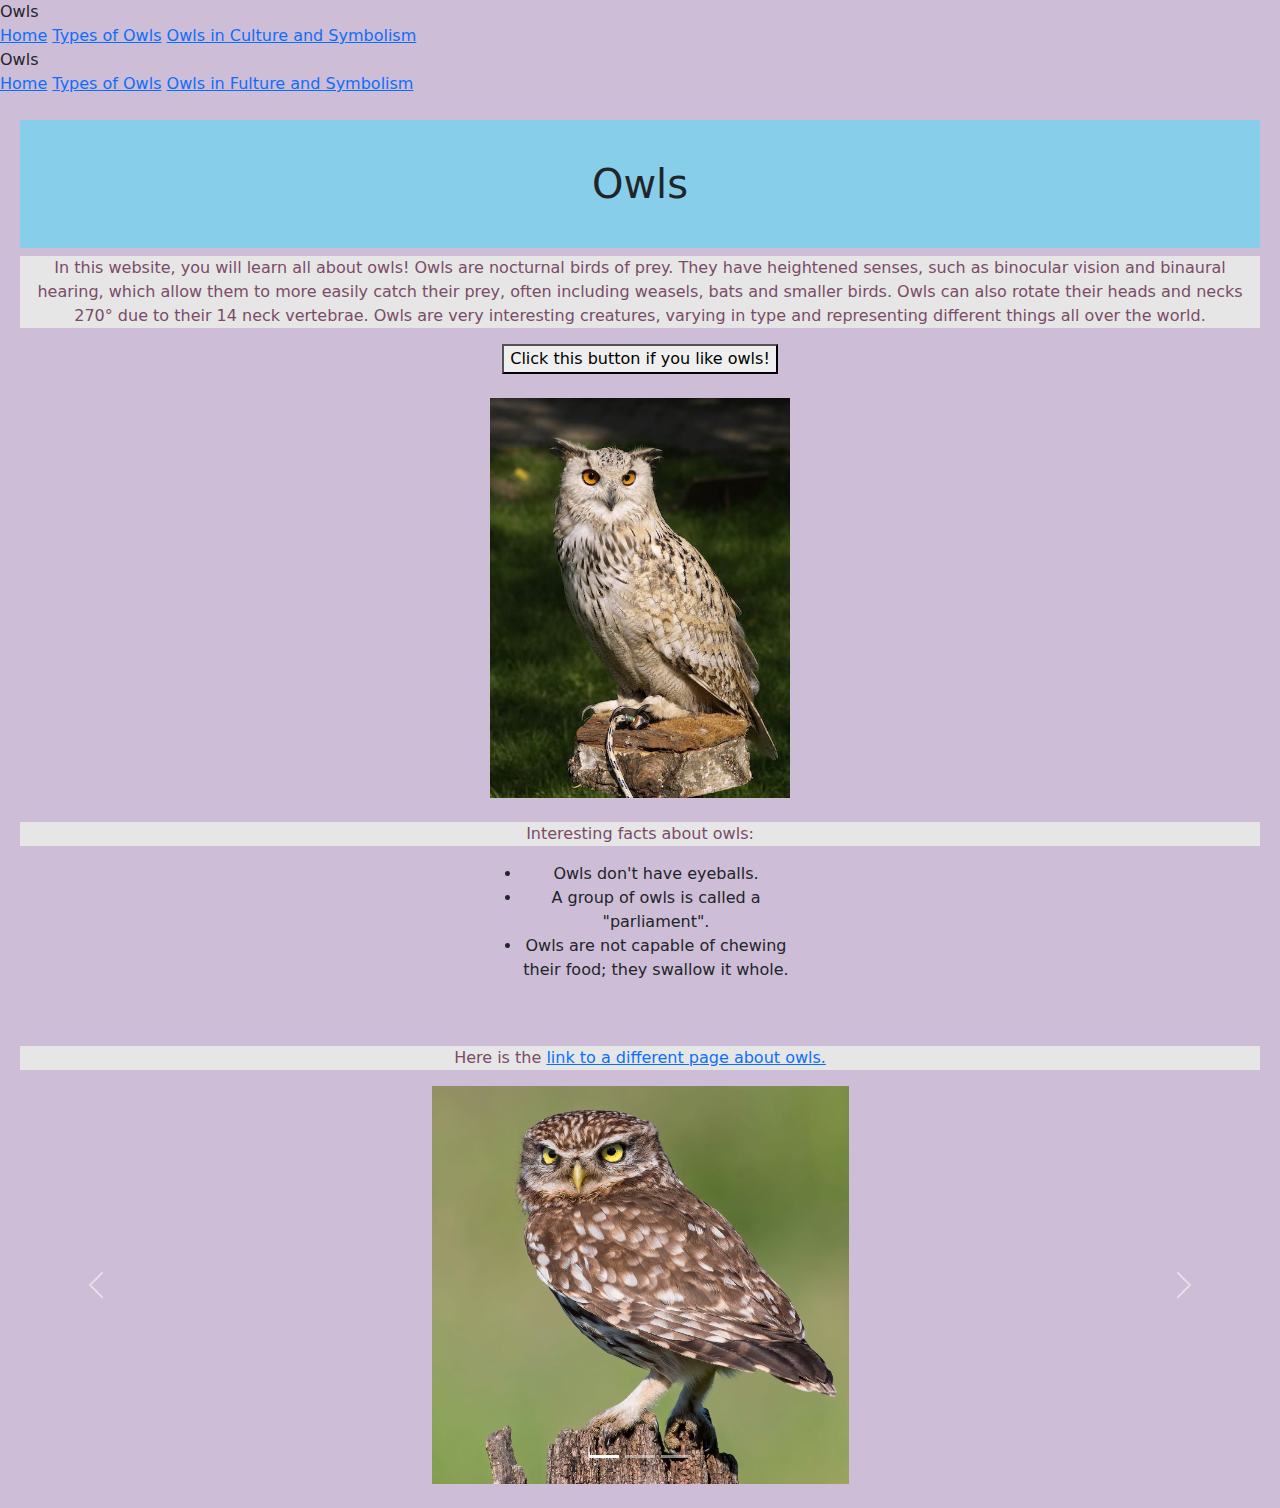
<file: index.html>
<!DOCTYPE html>
<html>
  <head>
    
    <!-- Meta data -->
    <meta charset="utf-8">
    <meta name="description" content="My Unit 1 Major Assignment">
    <meta name="keywords" content="immaculata, ics2o">
    <meta name="author" content="ZoiaB">
    <meta name="viewport" content="width=device-width, initial-scale=1.0">

    <!-- Favicon -->
    <link rel="apple-touch-icon" sizes="180x180" href="./fav_index/android-chrome-192x192.png">
    <link rel="icon" type="image/png" sizes="32x32" href="./fav_index/android-chrome-192x192.png">
    <link rel="icon" type="image/png" sizes="16x16" href="./fav_index/android-chrome-192x192.png">
    <link rel="./fav_index/android-chrome-192x192.png" href="./fav_index/android-chrome-192x192.png">

    <!-- Stylesheet -->
    <link rel="stylesheet" href="./css/style.css">
    <body style="background-color: #cebdd6;"></body>

    <!-- Google's MDL Fonts and Colors -->
    <link rel="stylesheet" href="https://fonts.googleapis.com/icon?family=Material+Icons">
    <link rel="stylesheet" href="https://code.getmdl.io/1.3.0/material.blue_grey-indigo.min.css" />

    <!-- Bootstrap link-->
    <link href="https://cdn.jsdelivr.net/npm/bootstrap@5.0.2/dist/css/bootstrap.min.css" rel="stylesheet">
            
    <!-- Web page title -->
    <title>Owls</title>
  </head>
  <body>

    <!-- Google's MDL for Bootstrap-->
    <script src="https://cdn.jsdelivr.net/npm/bootstrap@5.0.2/dist/js/bootstrap.bundle.min.js"></script>
    <script defer src="https://code.getmdl.io/1.3.0/material.min.js"></script>
    
    <!-- MDL Progress Bar with Buffering -->
    <div id="p3" class="mdl-progress mdl-js-progress"></div>
    <script>
      document.querySelector('#p3').addEventListener('mdl-componentupgraded', function() {
        this.MaterialProgress.setProgress(33);
        this.MaterialProgress.setBuffer(87);
      });
    </script>

    <!-- Google's MDL Components -->
    <script defer src="https://code.getmdl.io/1.3.0/material.min.js"></script>

    <!-- JavaScript function -->
    <script>
      function myButtonClicked() {
        alert("Excellent! This means you'll like the rest of my website! I love owls as well!")
      }
    </script>

    <!-- Layout -->
    <div>
      <nav>
      <header class="mdl-layout__header">
        <div class="mdl-layout__header-row">
          <!-- Title -->
          <span class="mdl-layout-title">Owls</span>
          <!-- Add spacer, to align navigation to the right -->
          <div class="mdl-layout-spacer"></div>
          <!-- Navigation. We hide it in small screens. -->
          <nav class="mdl-navigation mdl-layout--large-screen-only">
            <a class="mdl-navigation__link" href="./index.html">Home</a>
            <a class="mdl-navigation__link" href="./index2.html">Types of Owls</a>
            <a class="mdl-navigation__link" href="./index3.html">Owls in Culture and Symbolism</a>
          </nav>
        </div>
      </header>
      <div class="mdl-layout__drawer">
        <span class="mdl-layout-title">Owls</span>
        <nav class="mdl-navigation">
          <a class="mdl-navigation__link" href="./index.html">Home</a>
          <a class="mdl-navigation__link" href="index2.html">Types of Owls</a>
          <a class="mdl-navigation__link" href="./index3.html">Owls in Fulture and Symbolism</a>
        </nav>
      </div>
      </nav>
    </div>

    <!-- Container for web page content-->
    <main class = "mdl-layout__content" style = "padding-left:20px; padding-right:20px;">
    <br>
      
      <!-- Web page header -->
      <h1>Owls</h1>

      <!-- Main writing -->
      <p>In this website, you will learn all about owls! Owls are nocturnal birds of prey. They have heightened senses, such as binocular vision and binaural hearing, which allow them to more easily catch their prey, often including weasels, bats and smaller birds. Owls can also rotate their heads and necks 270° due to their 14 neck vertebrae. Owls are very interesting creatures, varying in type and representing different things all over the world.</p>

      <!-- Flat button -->
      <center>
      <button onclick="myButtonClicked()" class="mdl-button mdl-js-button mdl-button--flat mdl-button--colored">
        Click this button if you like owls!
      </button>
      </center>
      <br>

      <!-- Image --->
      <center>
      <img src="./images/owl.jpg" width="300" length="400" alt="Owl">
      </center>
      <br>
      
      <!-- Simple list -->
      <p>Interesting facts about owls:</p>
      <center>
      <ul class="demo-list-item mdl-list">
        <li class="mdl-list__item">
          <span class="mdl-list__item-primary-content">
            Owls don't have eyeballs.
          </span>
        </li>
        <li class="mdl-list__item">
          <span class="mdl-list__item-primary-content">
            A group of owls is called a "parliament".
          </span>
        </li>
        <li class="mdl-list__item">
          <span class="mdl-list__item-primary-content">
            Owls are not capable of chewing their food; they swallow it whole.
          </span>
        </li>
      </ul>
      </center>
    
      <!-- Links to other web pages -->
      <br><br/>
      <p>Here is the <a href = "https://www.owlresearchinstitute.org/owls-1">link to a different page about owls.</a>
      </p>
      </main>
    
      <!-- Bootstrap Carousel -->
        <div id="myCarousel" class="carousel slide" data-bs-ride="carousel">
          <!-- Carousel indicators -->
          <ol class="carousel-indicators">
            <li data-bs-target="#myCarousel" data-bs-slide-to="0" class="active"></li>
            <li data-bs-target="#myCarousel" data-bs-slide-to="1"></li>
            <li data-bs-target="#myCarousel" data-bs-slide-to="2"></li>
          </ol>
          <!-- Carousel style -->
          <style>
            .carousel-item{
              min-height: 280px;
            }
          </style>
          <!-- Wrapper for carousel items -->
          <center>
            <div class="carousel-inner">
              <div class="carousel-item active">
                <img src="./images/littleowl_carousel.jpg" alt="Little Owl">
              </div>
              <div class="carousel-item">
                <img src="./images/uralowl_carousel.jpg" alt="Ural Owl">
              </div>
              <div class="carousel-item">
                <img src="./images/burrowingowl_carousel.jpg" alt="Burrowing Owl">
              </div>
            </div>
          </center>
          <!-- Carousel controls -->
          <a class="carousel-control-prev" href="#myCarousel" data-bs-slide="prev">
            <span class="carousel-control-prev-icon"></span>
          </a>
          <a class="carousel-control-next" href="#myCarousel" data-bs-slide="next">
            <span class="carousel-control-next-icon"></span>
          </a>
        </div>
      <br>
  </body>
</html>
</file>
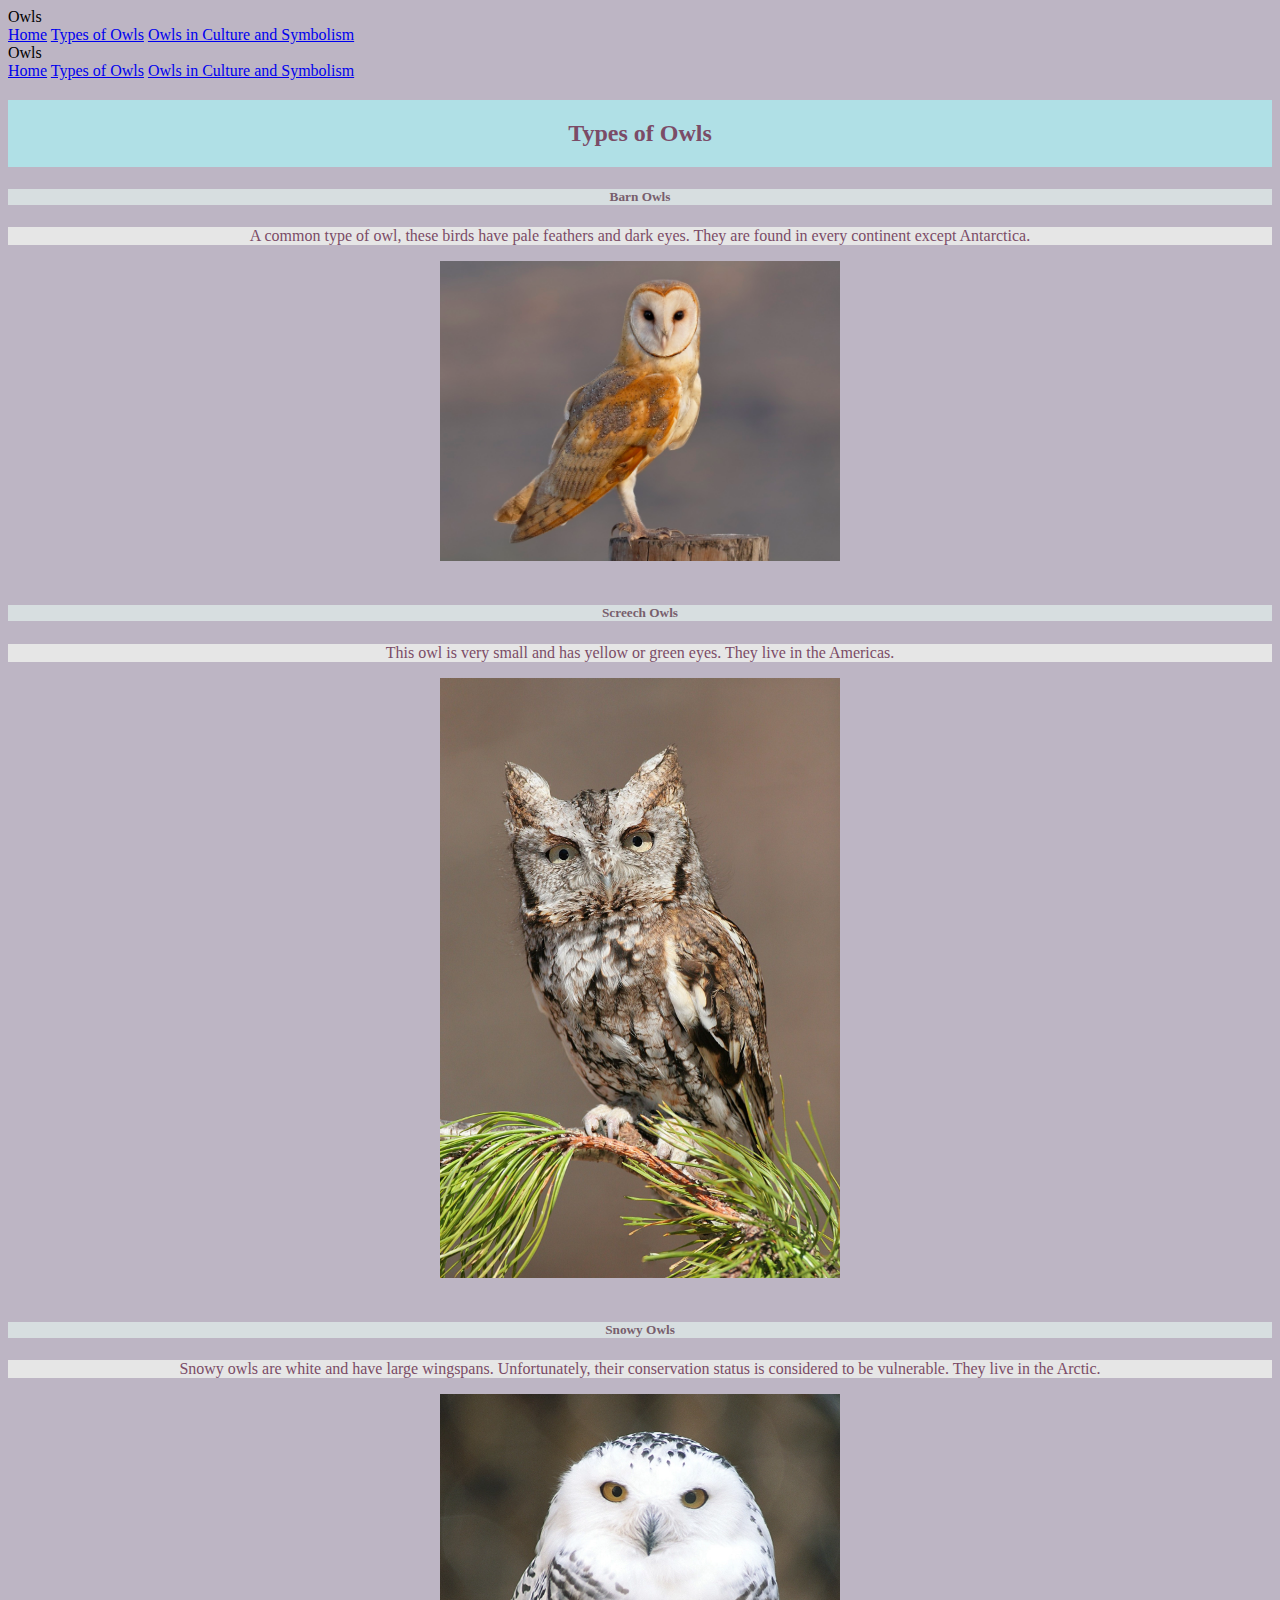
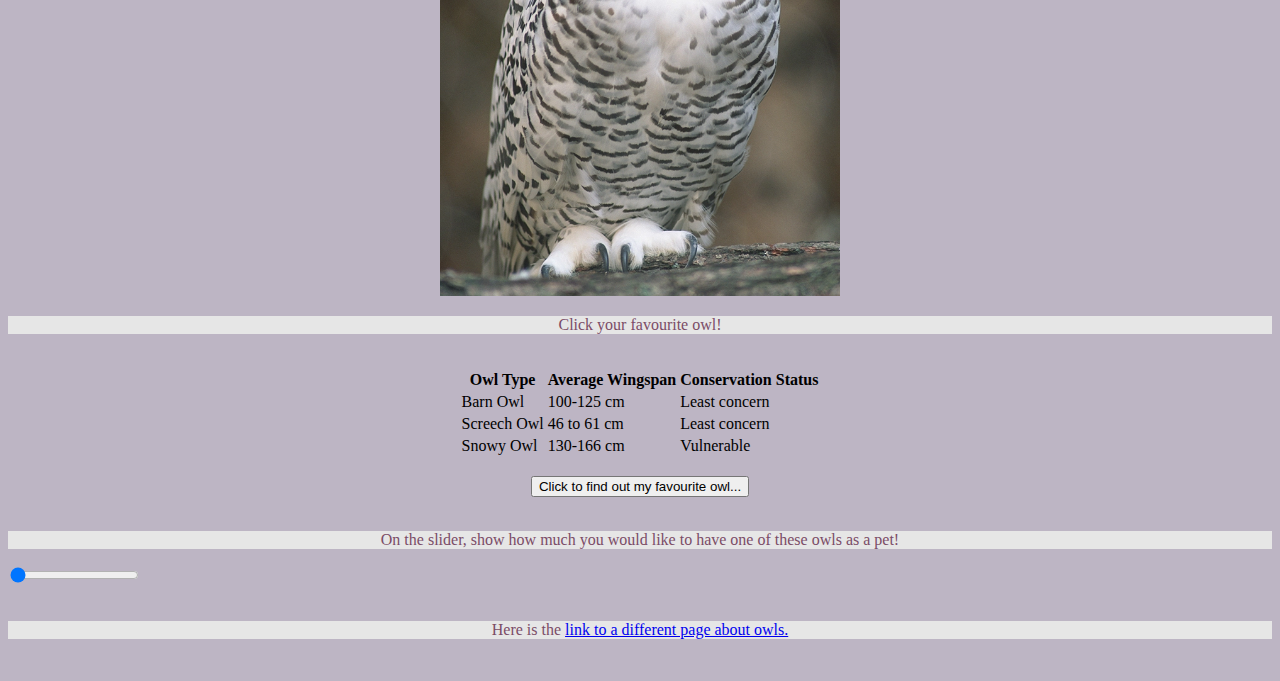
<file: index2.html>
<!DOCTYPE html>
<html>
  <head>

    <!-- Meta data -->
    <meta charset="utf-8">
    <meta name="description" content="My Unit 1 Major Assignment">
    <meta name="keywords" content="immaculata, ics2o">
    <meta name="author" content="ZoiaB">
    <meta name="viewport" content="width=device-width, initial-scale=1.0">

    <!-- Stylesheet -->
    <link rel="stylesheet" href="./css/style2.css">

    <!-- Favicon -->
    <link rel="apple-touch-icon" sizes="180x180" href="./fav_index/android-chrome-192x192.png">
    <link rel="icon" type="image/png" sizes="32x32" href="./fav_index/android-chrome-192x192.png">
    <link rel="icon" type="image/png" sizes="16x16" href="./fav_index/android-chrome-192x192.png">
    <link rel="./fav_index/android-chrome-192x192.png" href="./fav_index/android-chrome-192x192.png">

    <!-- Google's MDL Fonts and Colors -->
    <link rel="stylesheet" href="https://fonts.googleapis.com/icon?family=Material+Icons">
    <link rel="stylesheet" href="https://code.getmdl.io/1.3.0/material.blue_grey-indigo.min.css" />

    <!-- Web page title -->
    <title>Types of Owls</title>
  </head>
  <body>

    <!-- MDL Progress Bar with Buffering -->
    <div id="p3" class="mdl-progress mdl-js-progress"></div>
    <script>
  document.querySelector('#p3').addEventListener('mdl-componentupgraded', function() {
    this.MaterialProgress.setProgress(33);
    this.MaterialProgress.setBuffer(87);
      });
    </script>

       <!-- JavaScript function -->
    <script>
      function myButtonClicked() {
        alert("My favourite owl is the barn owl!")
      }
    </script>
    
    <!-- Google's MDL Components -->
    <script defer src="https://code.getmdl.io/1.3.0/material.min.js"></script>

    <!-- Layout -->
    <div>
      <nav>
      <header class="mdl-layout__header">
        <div class="mdl-layout__header-row">
          <!-- Title -->
          <span class="mdl-layout-title">Owls</span>
          <!-- Add spacer, to align navigation to the right -->
          <div class="mdl-layout-spacer"></div>
          <!-- Navigation. We hide it in small screens. -->
          <nav class="mdl-navigation mdl-layout--large-screen-only">
            <a class="mdl-navigation__link" href="./index.html">Home</a>
            <a class="mdl-navigation__link" href="./index2.html">Types of Owls</a>
            <a class="mdl-navigation__link" href="./index3.html">Owls in Culture and Symbolism</a>
          </nav>
        </div>
      </header>
      <div class="mdl-layout__drawer">
        <span class="mdl-layout-title">Owls</span>
        <nav class="mdl-navigation">
          <a class="mdl-navigation__link" href="./index.html">Home</a>
          <a class="mdl-navigation__link" href="index2.html">Types of Owls</a>
          <a class="mdl-navigation__link" href="./index3.html">Owls in Culture and Symbolism</a>
        </nav>
      </div>
      </nav>
    </div>
    
    <!-- Container for web page content-->
    <main class = "mdl-layout__content" style = "padding-left:20px; padding-right:20px;"></main>

      <!-- Web page header -->
      <h2>Types of Owls</h2>

      <!-- Barn Owl Text -->
      <h5>Barn Owls</h5>
      <p>A common type of owl, these birds have pale feathers and dark eyes. They are found in every continent except Antarctica.</p>
      
      <!-- Image of Barn Owl--->
      <center>
      <img src="./images/barnowl.jpg" width="400" length="500" alt="Barn Owl">
      </center>

      <!-- Screech Owl Text -->
      <br>
      <h5>Screech Owls</h5>
      <p>This owl is very small and has yellow or green eyes. They live in the Americas.</p>

      <!-- Image of Screech Owl--->
      <center>
      <img src="./images/screechowl.jpg" width="400" length="500" alt="Screech Owl">
      </center>

      <!-- Snowy Owl Text -->
      <br>
      <h5>Snowy Owls</h5>
      <p>Snowy owls are white and have large wingspans. Unfortunately, their conservation status is considered to be vulnerable. They live in the Arctic. </p>

      <!-- Image of Snowy Owl--->
      <center>
      <img src="./images/snowyowl.jpg" width="400" length="500" alt="Snowy Owl">
      <br>
      <p>Click your favourite owl!</p>
      </center>
      <br>
      
      <!-- Table -->
      <center>
      <table class="mdl-data-table mdl-js-data-table mdl-data-table--selectable mdl-shadow--2dp">
      <thead>
        <tr>
          <th class="mdl-data-table__cell--non-numeric">Owl Type</th>
          <th>Average Wingspan</th>
          <th>Conservation Status</th>
        </tr>
      </thead>
      <tbody>
        <tr>
          <td class="mdl-data-table__cell--non-numeric">Barn Owl</td>
          <td>100-125 cm</td>
          <td>Least concern</td>
        </tr>
        <tr>
          <td class="mdl-data-table__cell--non-numeric">Screech Owl</td>
          <td>46 to 61 cm</td>
          <td>Least concern</td>
        </tr>
        <tr>
          <td class="mdl-data-table__cell--non-numeric">Snowy Owl</td>
          <td>130-166 cm</td>
          <td>Vulnerable</td>
        </tr>
      </tbody>
      </table>
      </center>
      <br>
      
      <!-- Raised button -->
      <center>
      <button onclick="myButtonClicked()" class="mdl-button mdl-js-button mdl-button--flat mdl-button--raised">
        Click to find out my favourite owl...
      </button>
      </center>
      <br>

      <!-- Default Slider -->
      <p>On the slider, show how much you would like to have one of these owls as a pet!</p>
      <input class="mdl-slider mdl-js-slider" type="range"
  min="0" max="100" value="0" tabindex="0">
      <br><br/>

      <!-- Links to other web pages -->
      <p>Here is the <a href = "https://www.owlresearchinstitute.org/owls-1">link to a different page about owls.</a>
      </p>
      <br>
  </body>
</html>
</file>
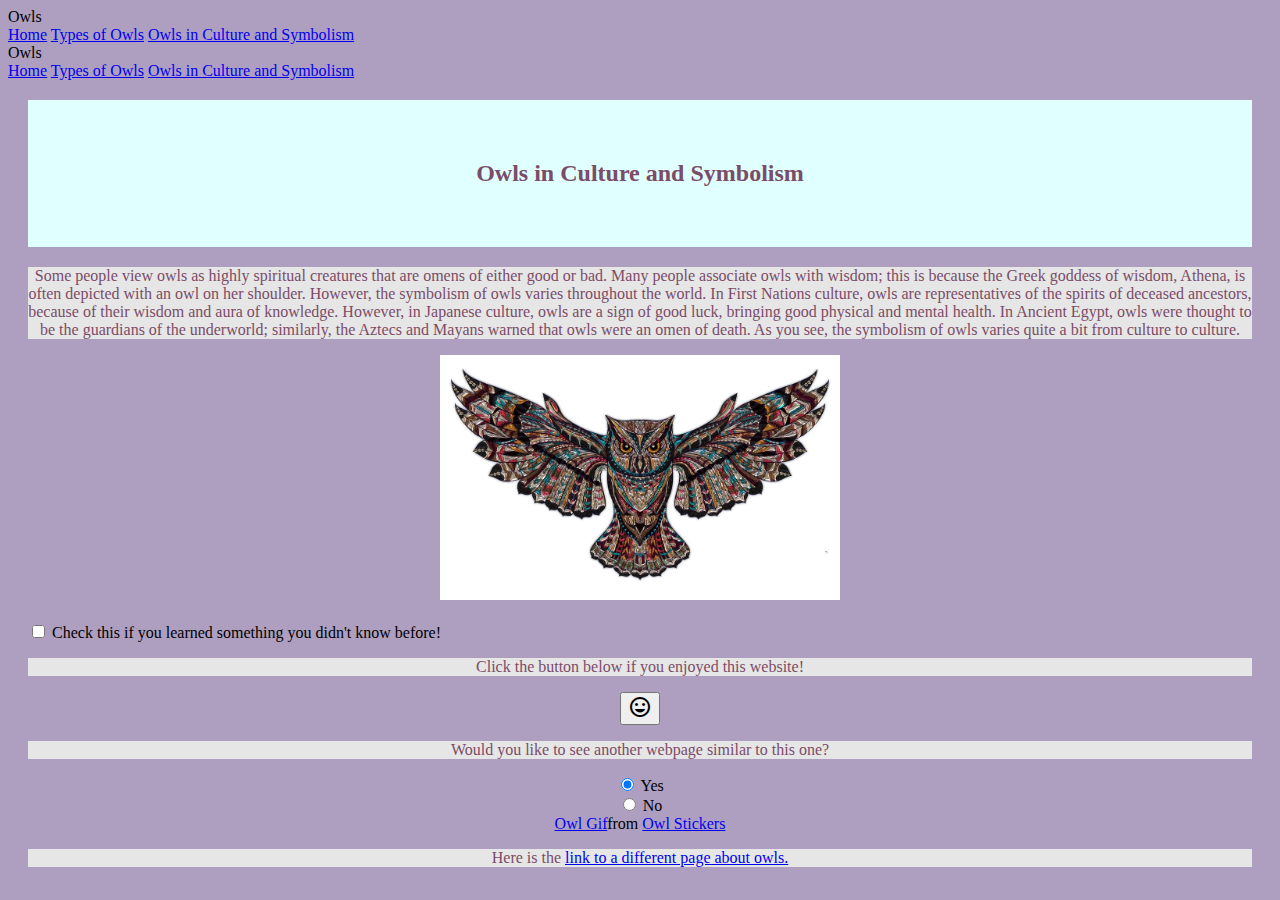
<file: index3.html>
<!DOCTYPE html>
<html>
  <head>

    <!-- Meta data -->
    <meta charset="utf-8">
    <meta name="description" content="My Unit 1 Major Assignment">
    <meta name="keywords" content="immaculata, ics2o">
    <meta name="author" content="ZoiaB">
    <meta name="viewport" content="width=device-width, initial-scale=1.0">

    <!-- Stylesheet -->
    <link rel="stylesheet" href="./css/style3.css">

    <!-- Favicon -->
    <link rel="apple-touch-icon" sizes="180x180" href="./fav_index/android-chrome-192x192.png">
    <link rel="icon" type="image/png" sizes="32x32" href="./fav_index/android-chrome-192x192.png">
    <link rel="icon" type="image/png" sizes="16x16" href="./fav_index/android-chrome-192x192.png">
    <link rel="./fav_index/android-chrome-192x192.png" href="./fav_index/android-chrome-192x192.png">

    <!-- Google's MDL Fonts and Colors -->
    <link rel="stylesheet" href="https://fonts.googleapis.com/icon?family=Material+Icons">
    <link rel="stylesheet" href="https://code.getmdl.io/1.3.0/material.blue_grey-indigo.min.css" />

    <!-- Web page title -->
    <title>Owls in Culture and Symbolism</title>
  </head>
  <body>

    <!-- MDL Progress Bar with Buffering -->
    <div id="p3" class="mdl-progress mdl-js-progress"></div>
    <script>
  document.querySelector('#p3').addEventListener('mdl-componentupgraded', function() {
    this.MaterialProgress.setProgress(33);
    this.MaterialProgress.setBuffer(87);
     });
    </script>

    <!-- Google's MDL Components -->
    <script defer src="https://code.getmdl.io/1.3.0/material.min.js"></script>

    <!-- JavaScript function -->
    <script>
      function myButtonClicked() {
        alert("I'm glad you enjoyed my website!")
      }
    </script>

    <!-- Layout -->
    <div>
      <nav>
      <header class="mdl-layout__header">
        <div class="mdl-layout__header-row">
          <!-- Title -->
          <span class="mdl-layout-title">Owls</span>
          <!-- Add spacer, to align navigation to the right -->
          <div class="mdl-layout-spacer"></div>
          <!-- Navigation. We hide it in small screens. -->
          <nav class="mdl-navigation mdl-layout--large-screen-only">
            <a class="mdl-navigation__link" href="./index.html">Home</a>
            <a class="mdl-navigation__link" href="./index2.html">Types of Owls</a>
            <a class="mdl-navigation__link" href="./index3.html">Owls in Culture and Symbolism</a>
          </nav>
        </div>
      </header>
      <div class="mdl-layout__drawer">
        <span class="mdl-layout-title">Owls</span>
        <nav class="mdl-navigation">
          <a class="mdl-navigation__link" href="./index.html">Home</a>
          <a class="mdl-navigation__link" href="index2.html">Types of Owls</a>
          <a class="mdl-navigation__link" href="./index3.html">Owls in Culture and Symbolism</a>
        </nav>
      </div>
      </nav>
    </div>
        
    <!-- Container for web page content-->
    <main class = "mdl-layout__content" style = "padding-left:20px; padding-right:20px;">

      <!-- Web page header -->
      <h2>Owls in Culture and Symbolism</h2>

      <!-- Main text -->
      <p>Some people view owls as highly spiritual creatures that are omens of either good or bad. Many people associate owls with wisdom; this is because the Greek goddess of wisdom, Athena, is often depicted with an owl on her shoulder. However, the symbolism of owls varies throughout the world. In First Nations culture, owls are representatives of the spirits of deceased ancestors, because of their wisdom and aura of knowledge. However, in Japanese culture, owls are a sign of good luck, bringing good physical and mental health. In Ancient Egypt, owls were thought to be the guardians of the underworld; similarly, the Aztecs and Mayans warned that owls were an omen of death. As you see, the symbolism of owls varies quite a bit from culture to culture.</p>

      <!-- Image --->
      <center>
      <img src="./images/owlsymbolism.jpg" width="400" length="500" alt="Artistic Owl">
      </center>
      
      <!-- MDL checkbox -->
      <br>
      <label class="mdl-checkbox mdl-js-checkbox mdl-js-ripple-effect" for="checkbox-2">
      <input type="checkbox" id="checkbox-2" class="mdl-checkbox__input">
      <span class="mdl-checkbox__label">Check this if you learned something you didn't know before!</span>
      </label>
      <br>
      <p>Click the button below if you enjoyed this website!</p>

      <!-- Colored icon button -->
      <center>
      <button onclick="myButtonClicked()" class="mdl-button mdl-js-button mdl-button--icon mdl-button--colored">
      <i class="material-icons">mood</i>
      </button>
      </center>

      <!-- Radio Button -->
      <p>Would you like to see another webpage similar to this one?</p>
      <center>
      <label class="mdl-radio mdl-js-radio mdl-js-ripple-effect" for="option-1">
        <input type="radio" id="option-1" class="mdl-radio__button" name="options" value="1" checked>
        <span class="mdl-radio__label">Yes</span>
      </label>
      </center>
      <center>
      <label class="mdl-radio mdl-js-radio mdl-js-ripple-effect" for="option-2">
        <input type="radio" id="option-2" class="mdl-radio__button" name="options" value="2">
        <span class="mdl-radio__label">No</span>
      </label>
      </center>

      <!-- Gif from Tenor -->
      <center><div class="tenor-gif-embed" data-postid="25392153" data-share-method="host" data-aspect-ratio="1" data-width="20%"><a href="https://tenor.com/view/owl-ooooo-nice-awesome-great-gif-25392153">Owl Gif</a>from <a href="https://tenor.com/search/owl-stickers">Owl Stickers</a></div>
      <script type="text/javascript" async src="https://tenor.com/embed.js"></script>
      </center>
      
      <!-- Links to other web pages -->
      <p>Here is the <a href = "https://www.owlresearchinstitute.org/owls-1">link to a different page about owls.</a>
      </p>
    </main>
  </body>
</html>
</file>
<file: css/style.css>
/* Created by: ZoiaB
*Created on: Feb 2023
*This CSS file defines the style for index.html
*Assign-01-HTML-Website
*/

body {
  background-color: #cebdd6;
}

h1 {
  background-color: skyblue;
  color: hsl(326deg 24% 39%);
  padding: 40px;
  text-align: center;
}

p {
  background-color: #e6e6e6;
  color: hsl(326deg 24% 39%);
  text-align: center;
}

ul {
  width: 300px;
}
</file>
<file: css/style2.css>
/* Created by: ZoiaB
*Created on: Feb 2023
*This CSS file defines the style for index2.html
*Assign-01-HTML-Website
*/

body {
  background-color: hsl(272deg 11% 74%);
}

h2 {
  background-color: powderblue;
  color: hsl(326deg 24% 39%);
  padding: 20px;
  text-align: center;
}

p {
  background-color: #e6e6e6;
  color: hsl(326deg 24% 39%);
  text-align: center;
}

h5 {
  background-color: #d7dee0;
  color: hsl(325deg 12% 42%);
  text-align: center;
}
</file>
<file: css/style3.css>
/* Created by: ZoiaB
*Created on: Feb 2023
*This CSS file defines the style for index3.html
*Assign-01-HTML-Website
*/

body {
  background-color: rgb(174 159 193);
}

h2 {
  background-color: lightcyan;
  color: hsl(326deg 24% 39%);
  padding: 60px;
  text-align: center;
}

p {
  background-color: #e6e6e6;
  color: hsl(326deg 24% 39%);
  text-align: center;
}
</file>
